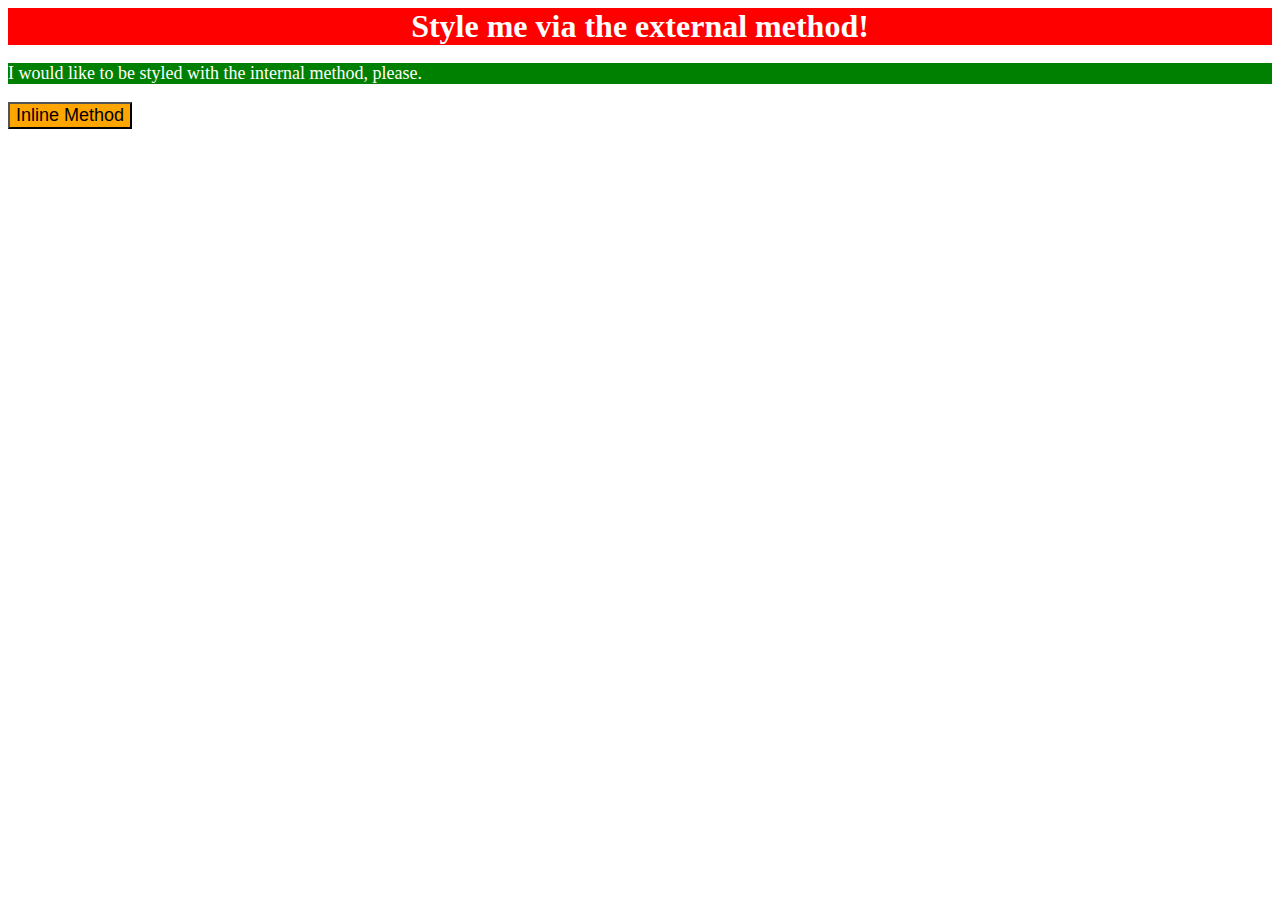
<file: foundations/01-css-methods/index.html>
<!DOCTYPE html>
<html lang="en">
  <head>


    <meta charset="UTF-8">
    <meta http-equiv="X-UA-Compatible" content="IE=edge">
    <meta name="viewport" content="width=device-width, initial-scale=1.0">
    <title>Methods for Adding CSS</title>
    <link rel="stylesheet" href="styles.css">
    <style>
      p {
        background-color: green;
        color: white;
        font-size: 18px;
      }
    </style>
  </head>
  <body>
    <div>Style me via the external method!</div>
    <p>I would like to be styled with the internal method, please.</p>
    <button style="background-color: orange; font-size: 18px;">Inline Method</button>
  </body>
</html>
</file>
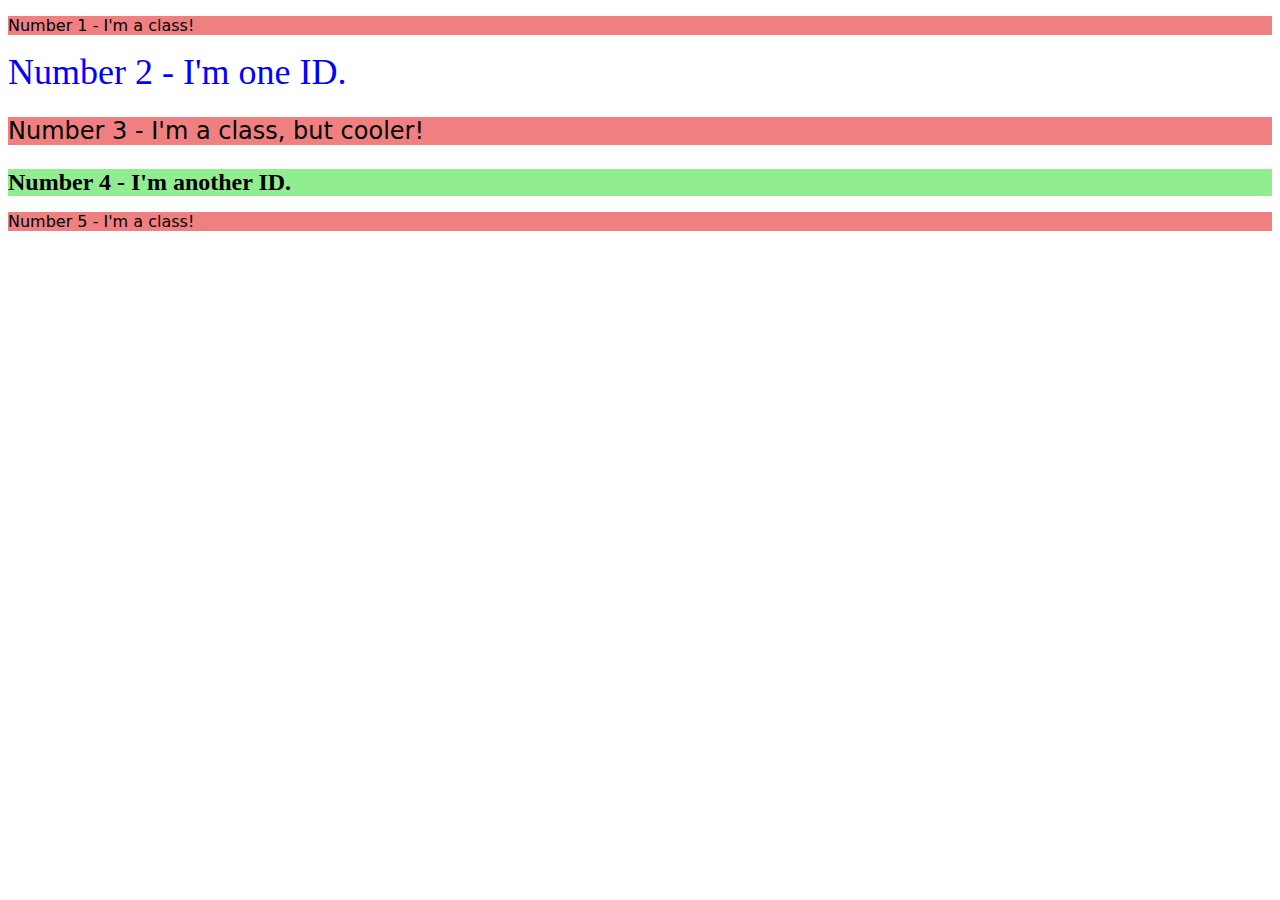
<file: foundations/02-class-id-selectors/index.html>
<!DOCTYPE html>
<html lang="en">
  <head>
    <meta charset="UTF-8">
    <meta http-equiv="X-UA-Compatible" content="IE=edge">
    <meta name="viewport" content="width=device-width, initial-scale=1.0">
    <title>Class and ID Selectors</title>
    <link rel="stylesheet" href="style.css">
  </head>
  <body>
    <p class="odd-numbered">Number 1 - I'm a class!</p>
    <div id="one-id">Number 2 - I'm one ID.</div>
    <p class="odd-numbered special-text">Number 3 - I'm a class, but cooler!</p>
    <div id="second-id">Number 4 - I'm another ID.</div>
    <p class="odd-numbered">Number 5 - I'm a class!</p>
  </body>
</html>
</file>
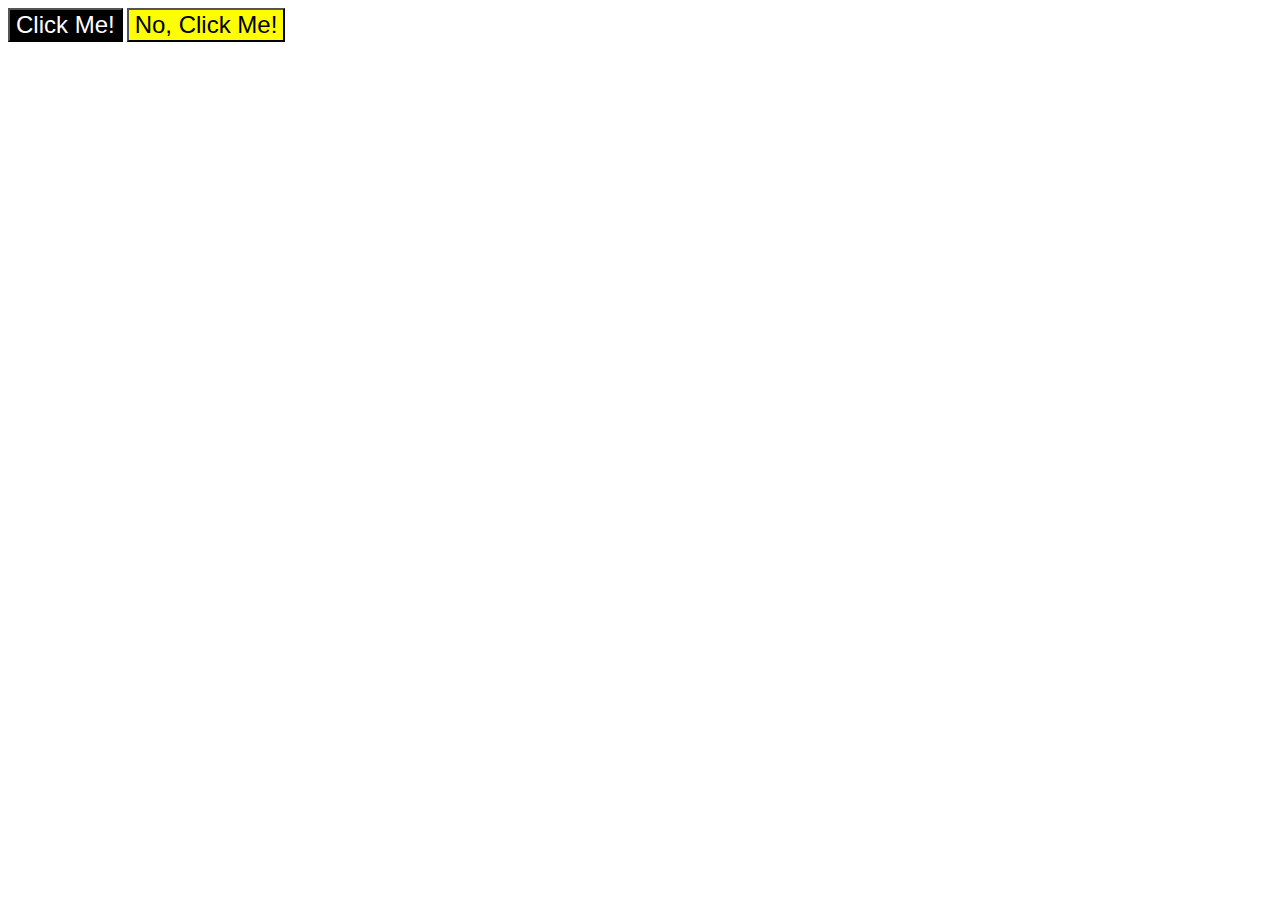
<file: foundations/03-grouping-selectors/index.html>
<!DOCTYPE html>
<html lang="en">
  <head>
    <meta charset="UTF-8">
    <meta http-equiv="X-UA-Compatible" content="IE=edge">
    <meta name="viewport" content="width=device-width, initial-scale=1.0">
    <title>Grouping Selectors</title>
    <link rel="stylesheet" href="style.css">
  </head>
  <body>
    <button class="first-element">Click Me!</button>
    <button class="second-element">No, Click Me!</button>
  </body>
</html>
</file>
<file: foundations/01-css-methods/styles.css>
div {

    background-color: red;
    color: white;
    text-align: center;
    font-size: 32px;
    font-weight: bold;


}
</file>
<file: foundations/02-class-id-selectors/style.css>
.odd-numbered {
    background-color: rgb(240, 128, 128);
    font-family: Verdana, "DejaVu Sans", sans-serif;
}

#one-id {
    color: rgb(0, 0, 255);
    font-size: 36px;
}

.special-text {
    font-size: 24px;
}

#second-id {
    background-color: rgb(144, 238, 144);
    font-size: 24px;
    font-weight: bold;
}
</file>
<file: foundations/03-grouping-selectors/style.css>
.first-element {
    color: white;
    background-color: black;
}

.second-element {
    background-color: yellow;
}

.first-element,
.second-element {
    font-size: 24px;
    font-family: 'Helvetica', 'Times New Roman', sans-serif;

}
</file>
